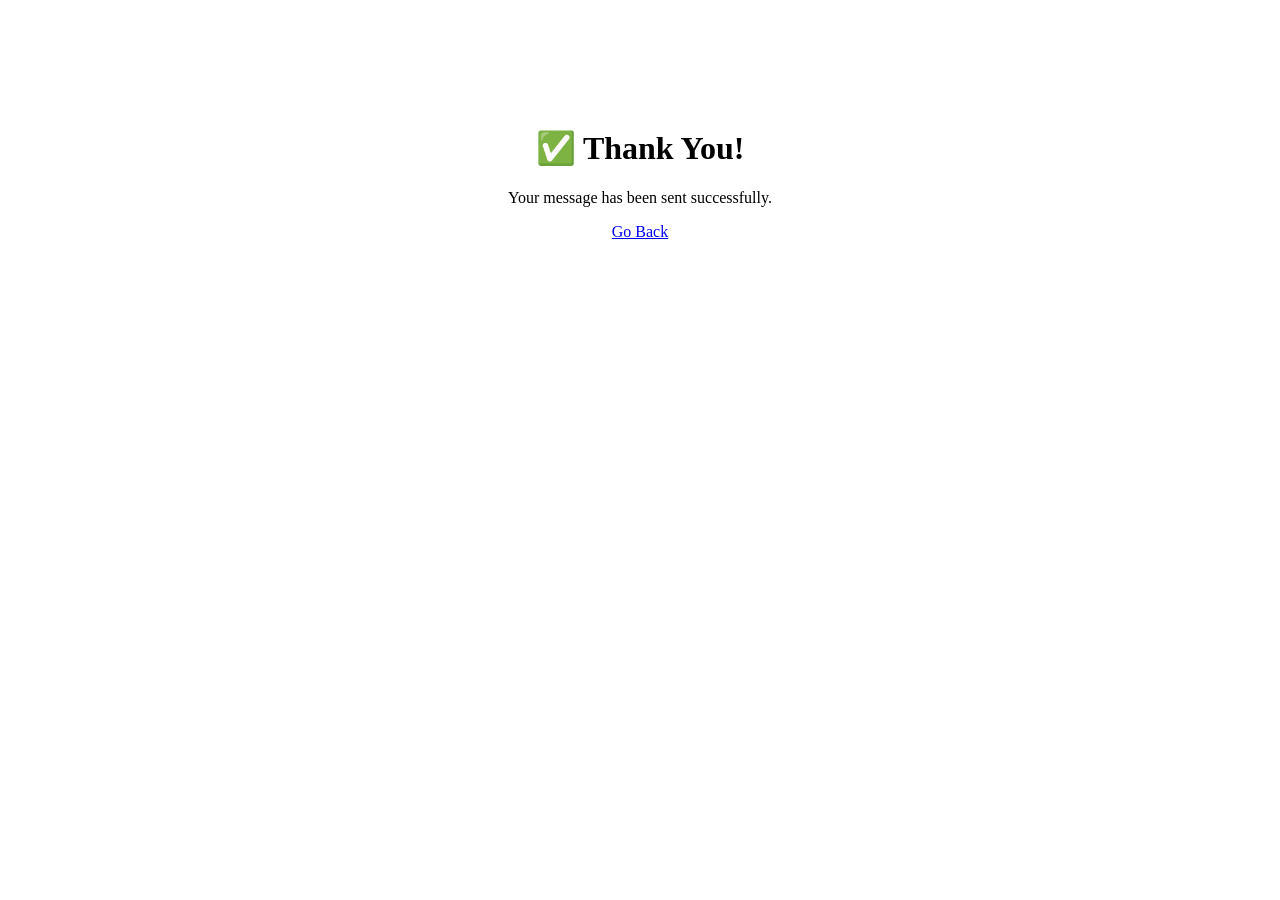
<file: thank-you.html>
<!DOCTYPE html>
<html>
<head>
<title>Thank You</title>
</head>

<body style="font-family:Poppins;text-align:center;padding:100px">

<h1>✅ Thank You!</h1>
<p>Your message has been sent successfully.</p>

<a href="index.html">Go Back</a>

</body>
</html>
</file>
